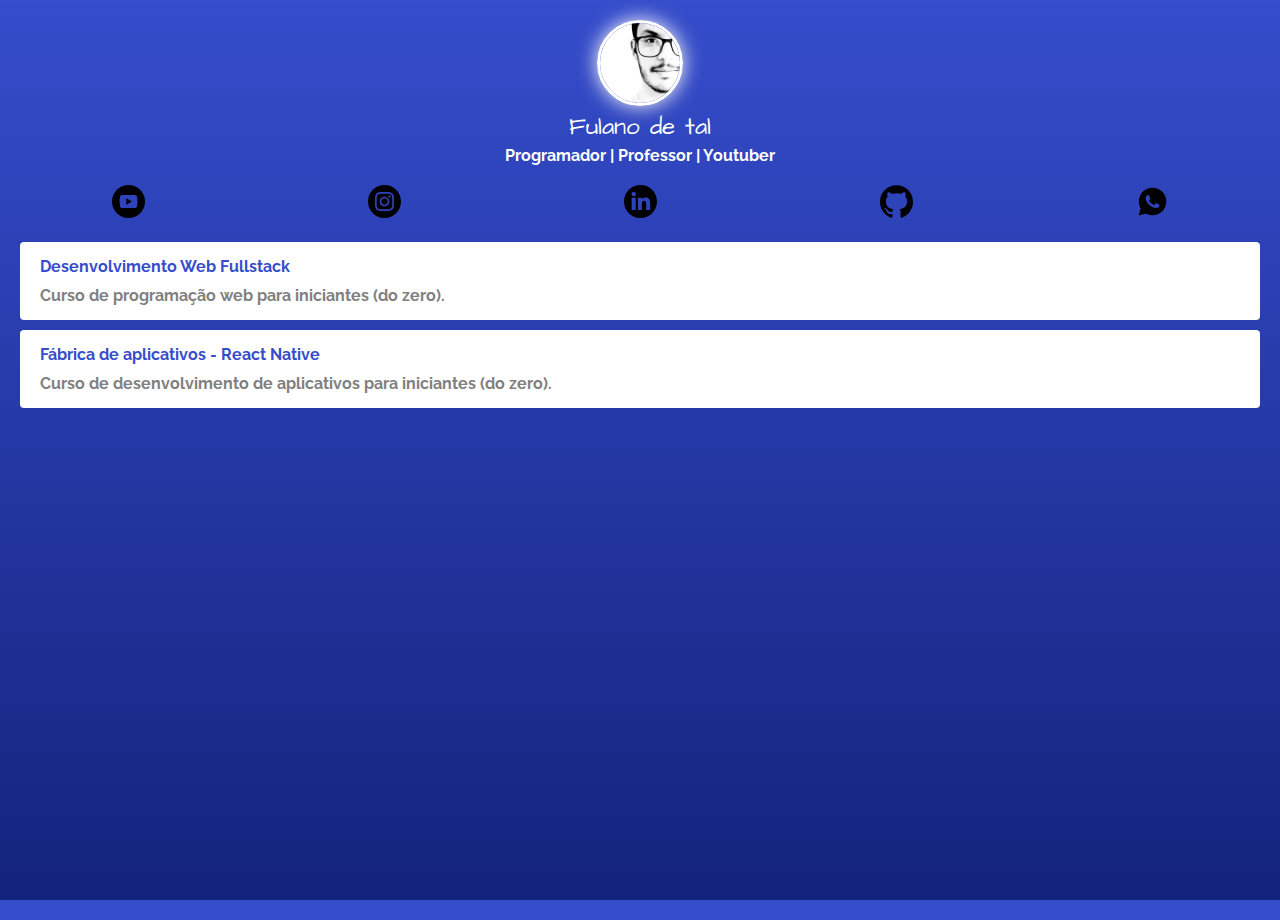
<file: 3 - LINKTREE/index.html>
<!DOCTYPE html>
<html lang="en">
<head>
    <meta charset="UTF-8">
    <meta http-equiv="X-UA-Compatible" content="IE=edge">
    <meta name="viewport" content="width=device-width, initial-scale=1.0">
    <title>Linktree</title>

    <link rel="preconnect" href="https://fonts.googleapis.com">
    <link rel="preconnect" href="https://fonts.gstatic.com" crossorigin>
    <link href="https://fonts.googleapis.com/css2?family=Architects+Daughter&family=Raleway&display=swap" rel="stylesheet">
    <link rel="stylesheet" href="css/style.css">
</head>
<body>
    
    <div class="profile">
        <img src="img/thiago.jpg" alt="Thiago" class="avatar">
        <h1>Fulano de tal</h1>
        <h2> Programador | Professor | Youtuber</h2>
    </div>

    <ul class="social">
        <li>
            <a href="https://www.youtube.com/" target="_blank">
                <img src="img/youtube.png" alt="Youtube">
            </a>
        </li>
        <li>
            <a href="https://www.instagram.com" target="_blank">
                <img src="img/insta.svg" alt="Instagram">
            </a>
        </li>
        <li>
            <a href="https://www.linkedin.com" target="_blank">
                <img src="img/linkedin.svg" alt="Linkedin">
            </a>
        </li>
        <li>
            <a href="https://www.github.com" target="_blank">
                <img src="img/github.svg" alt="Github">
            </a>
        </li>
        <li>
            <a href="https://wa.me/5542998748352" target="_blank">
                <img src="img/whatsapp.png" alt="Whatsapp">
            </a>
        </li>
    </ul>

    <ul class="links-list">
        <li>
            <a href="">
                Desenvolvimento Web Fullstack
                <span>Curso de programação web para iniciantes (do zero).</span>
            </a>
        </li>
        <li>
            <a href="">
                Fábrica de aplicativos - React Native
                <span>Curso de desenvolvimento de aplicativos para iniciantes (do zero).</span>
            </a>
        </li>
    </ul>

</body>
</html>
</file>
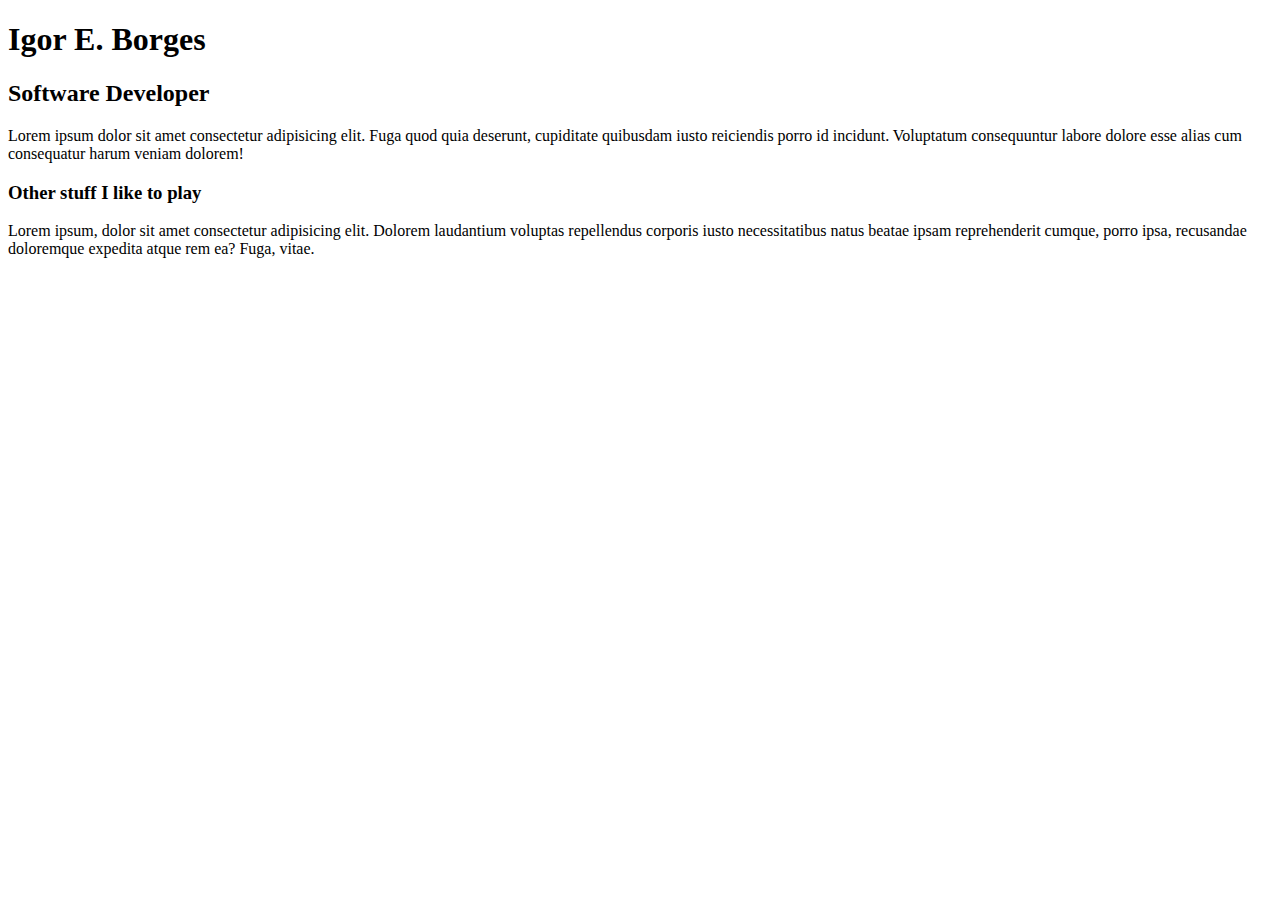
<file: 1 - HTML/4/index.html>
<!DOCTYPE html>
<html lang="pt">
<head>
    <meta charset="UTF-8">
    <meta http-equiv="X-UA-Compatible" content="IE=edge">
    <meta name="viewport" content="width=device-width, initial-scale=1.0">
    <title>Igor E. Borges</title>
</head>
<body>
    
    <h1>Igor E. Borges</h1>
    <h2> Software Developer</h2>
    <p>
        Lorem ipsum dolor sit amet consectetur adipisicing elit. Fuga quod quia deserunt, cupiditate quibusdam iusto reiciendis porro id incidunt. Voluptatum consequuntur labore dolore esse alias cum consequatur harum veniam dolorem!
    </p>

    <h3>Other stuff I like to play</h3>
    <p>
        Lorem ipsum, dolor sit amet consectetur adipisicing elit. Dolorem laudantium voluptas repellendus corporis iusto necessitatibus natus beatae ipsam reprehenderit cumque, porro ipsa, recusandae doloremque expedita atque rem ea? Fuga, vitae.
    </p>
    
</body>
</html>
</file>
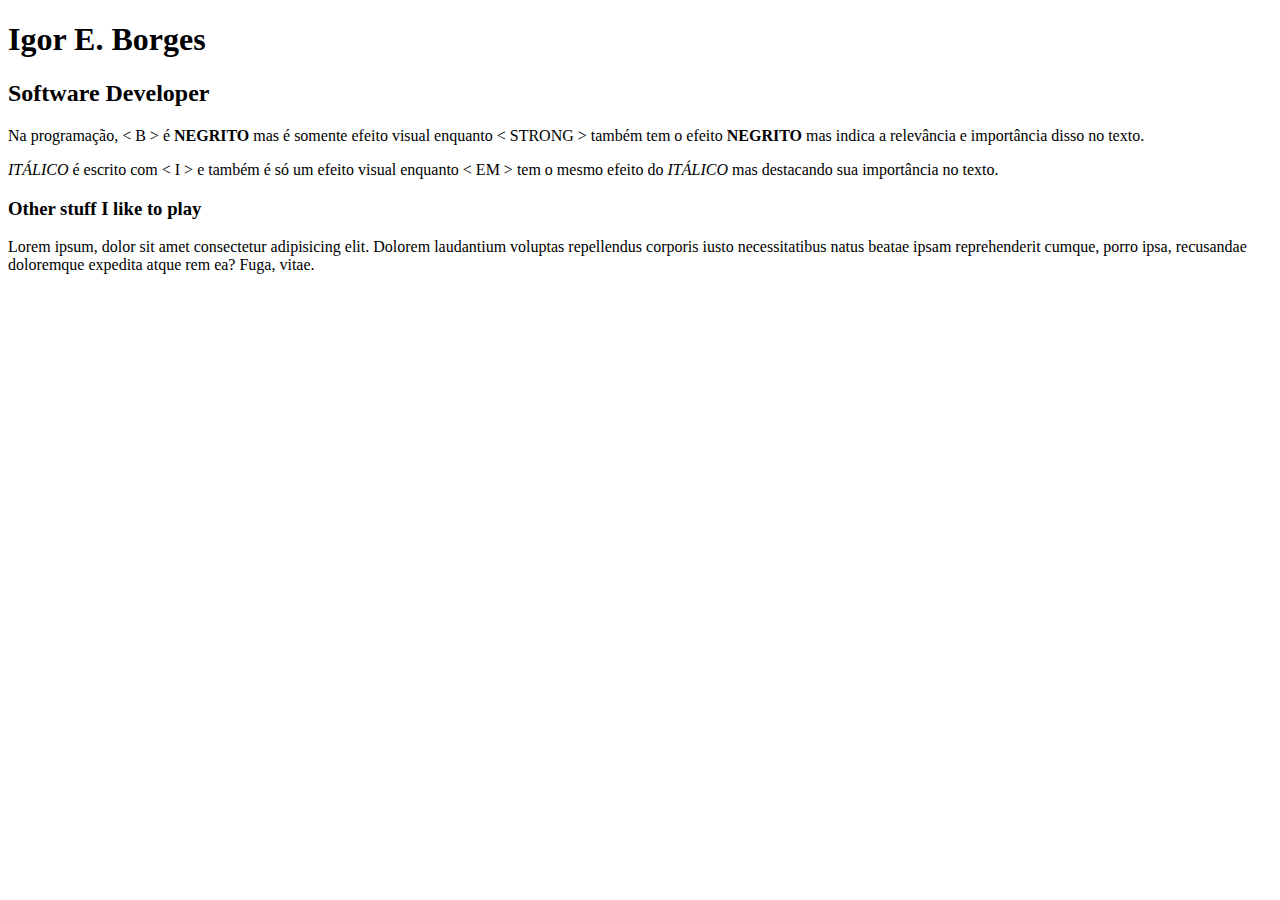
<file: 1 - HTML/5/index.html>
<!DOCTYPE html>
<html lang="pt">
<head>
    <meta charset="UTF-8">
    <meta http-equiv="X-UA-Compatible" content="IE=edge">
    <meta name="viewport" content="width=device-width, initial-scale=1.0">
    <title>Igor E. Borges</title>
</head>
<body>
    
    <h1>Igor E. Borges</h1>
    <h2> Software Developer</h2>
    <p>
       Na programação, < B > é <b>NEGRITO</b> mas é somente efeito visual enquanto  < STRONG > também tem o efeito <strong>NEGRITO</strong> mas indica a relevância e importância disso no texto. 
    </p>
    <p>
        <i>ITÁLICO</i> é escrito com < I > e também é só um efeito visual enquanto < EM > tem o mesmo efeito do <em>ITÁLICO</em> mas destacando sua importância no texto.
    </p>

    <h3>Other stuff I like to play</h3>
    <p>
        Lorem ipsum, dolor sit amet consectetur adipisicing elit. Dolorem laudantium voluptas repellendus corporis iusto necessitatibus natus beatae ipsam reprehenderit cumque, porro ipsa, recusandae doloremque expedita atque rem ea? Fuga, vitae.
    </p>
    
</body>
</html>
</file>
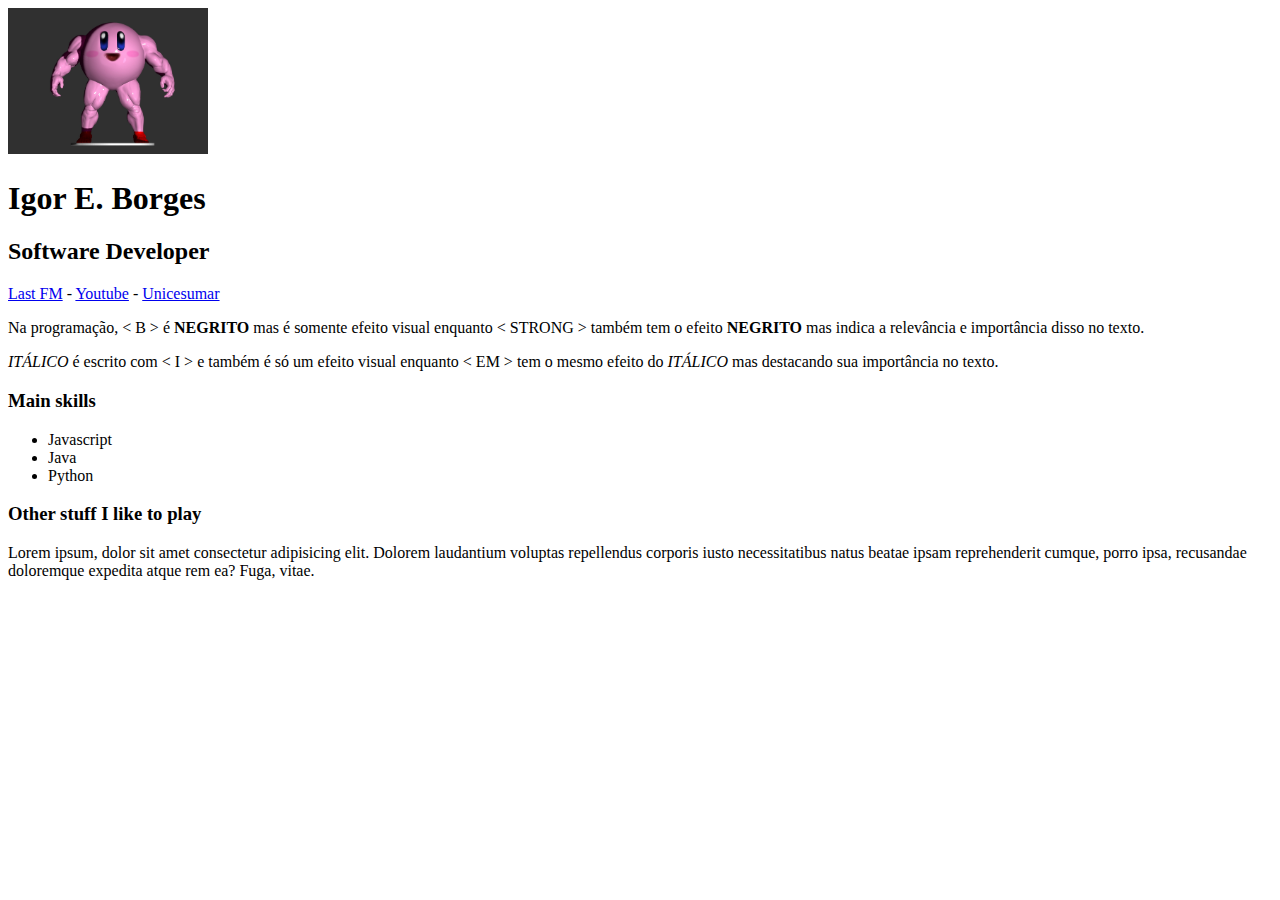
<file: 1 - HTML/6/index.html>
<!DOCTYPE html>
<html lang="pt">
<head>
    <meta charset="UTF-8">
    <meta http-equiv="X-UA-Compatible" content="IE=edge">
    <meta name="viewport" content="width=device-width, initial-scale=1.0">
    <title>Igor E. Borges</title>
</head>
<body>

    <img src="igor.jpg" width="200" alt="Foto: Igor E. Borges">
    
    <h1>Igor E. Borges</h1>
    <h2> Software Developer</h2>

    <a href="http://www.last.fm/pt/user/in7fatuated" target="_blank"> Last FM</a>
    -
    <a href="http://www.youtube.com/igormetroid" target="_blank"> Youtube</a>
    -
    <a href="http://www.unicesumar.edu.br/" target="_blank"> Unicesumar</a>

    <p>
       Na programação, < B > é <b>NEGRITO</b> mas é somente efeito visual enquanto  < STRONG > também tem o efeito <strong>NEGRITO</strong> mas indica a relevância e importância disso no texto. 
    </p>
    <p>
        <i>ITÁLICO</i> é escrito com < I > e também é só um efeito visual enquanto < EM > tem o mesmo efeito do <em>ITÁLICO</em> mas destacando sua importância no texto.
    </p>

    <h3>Main skills</h3>
    <ul>
        <li>Javascript</li>
        <li>Java</li>
        <li>Python</li>
    </ul>

    <h3>Other stuff I like to play</h3>
    <p>
        Lorem ipsum, dolor sit amet consectetur adipisicing elit. Dolorem laudantium voluptas repellendus corporis iusto necessitatibus natus beatae ipsam reprehenderit cumque, porro ipsa, recusandae doloremque expedita atque rem ea? Fuga, vitae.
    </p>
    
</body>
</html>
</file>
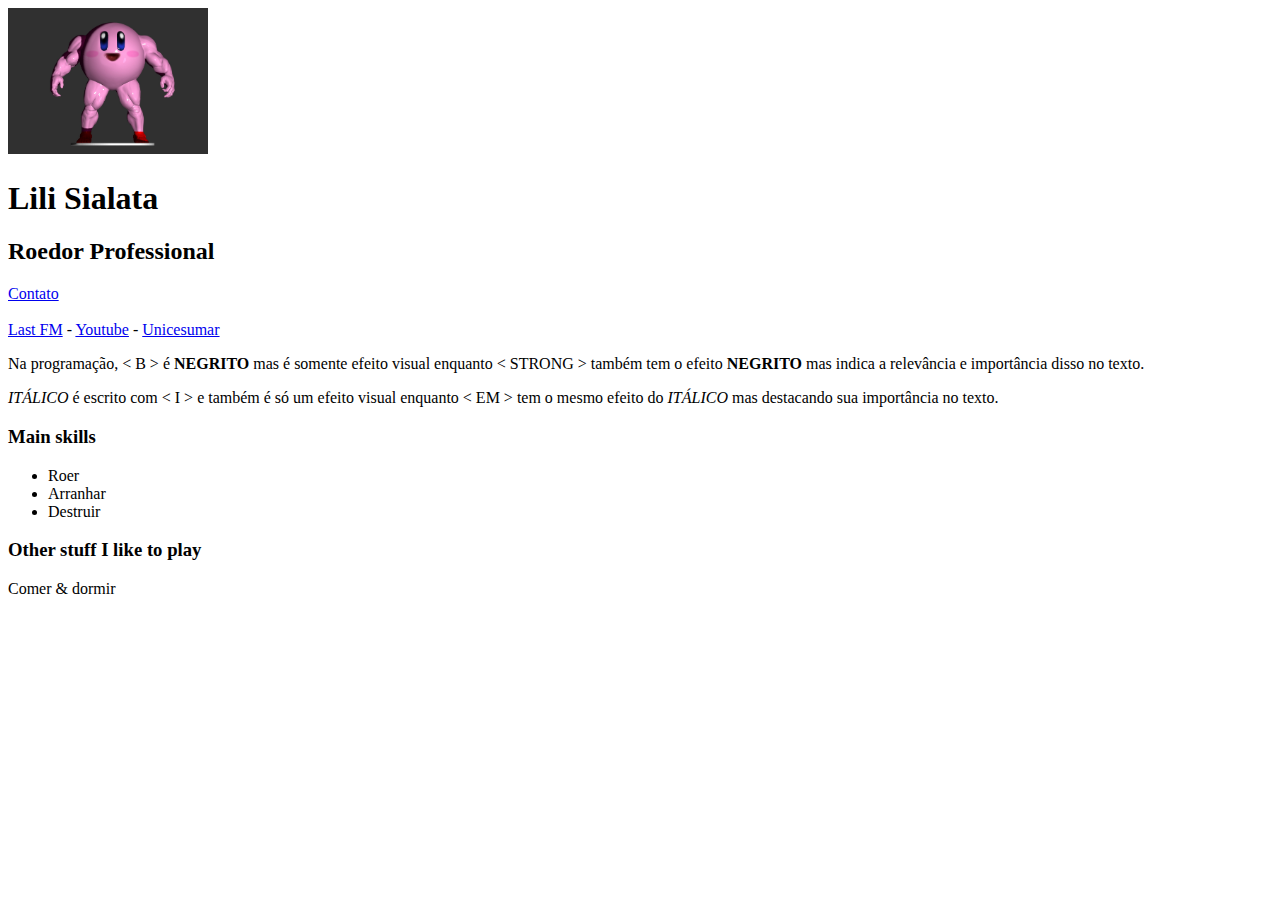
<file: 1 - HTML/7/index.html>
<!DOCTYPE html>
<html lang="pt">
<head>
    <meta charset="UTF-8">
    <meta http-equiv="X-UA-Compatible" content="IE=edge">
    <meta name="viewport" content="width=device-width, initial-scale=1.0">
    <title>Lili Sialata</title>
</head>
<body>

    <img src="igor.jpg" width="200" alt="Foto: Igor E. Borges">
    
    <h1>Lili Sialata</h1>
    <h2>Roedor Professional</h2>

    <a href="contato.html">Contato</a>

    <br><br>

    <a href="http://www.last.fm/pt/user/in7fatuated" target="_blank"> Last FM</a>
    -
    <a href="http://www.youtube.com/igormetroid" target="_blank"> Youtube</a>
    -
    <a href="http://www.unicesumar.edu.br/" target="_blank"> Unicesumar</a>

    <p>
       Na programação, < B > é <b>NEGRITO</b> mas é somente efeito visual enquanto  < STRONG > também tem o efeito <strong>NEGRITO</strong> mas indica a relevância e importância disso no texto. 
    </p>
    <p>
        <i>ITÁLICO</i> é escrito com < I > e também é só um efeito visual enquanto < EM > tem o mesmo efeito do <em>ITÁLICO</em> mas destacando sua importância no texto.
    </p>

    <h3>Main skills</h3>
    <ul>
        <li>Roer</li>
        <li>Arranhar</li>
        <li>Destruir</li>
    </ul>

    <h3>Other stuff I like to play</h3>
    <p>
        Comer & dormir
    </p>
    
</body>
</html>
</file>
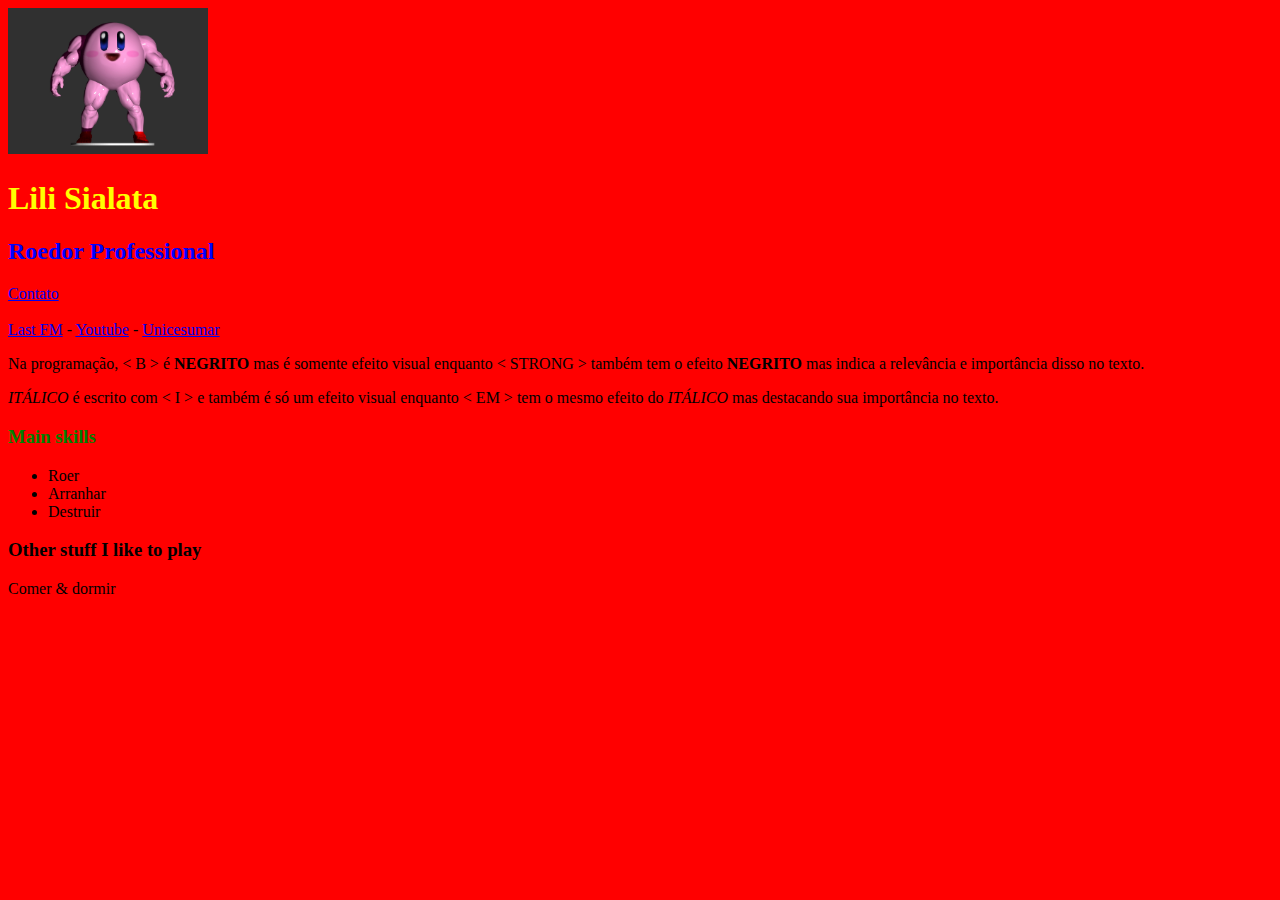
<file: 2 - CSS/1/index.html>
<!DOCTYPE html>
<html lang="pt">
<head>
    <meta charset="UTF-8">
    <meta http-equiv="X-UA-Compatible" content="IE=edge">
    <meta name="viewport" content="width=device-width, initial-scale=1.0">
    <title>Lili Sialata</title>

    <link rel="stylesheet" href="style.css">
</head>
<body>

    <img src="igor.jpg" alt="Foto: Igor E. Borges" class="photo">
    
    <h1 id="titulo-principal">Lili Sialata</h1>
    <h2>Roedor Professional</h2>

    <a href="contato.html">Contato</a>

    <br><br>

    <a href="http://www.last.fm/pt/user/in7fatuated" target="_blank"> Last FM</a>
    -
    <a href="http://www.youtube.com/igormetroid" target="_blank"> Youtube</a>
    -
    <a href="http://www.unicesumar.edu.br/" target="_blank"> Unicesumar</a>

    <p>
       Na programação, < B > é <b>NEGRITO</b> mas é somente efeito visual enquanto  < STRONG > também tem o efeito <strong>NEGRITO</strong> mas indica a relevância e importância disso no texto. 
    </p>
    <p>
        <i>ITÁLICO</i> é escrito com < I > e também é só um efeito visual enquanto < EM > tem o mesmo efeito do <em>ITÁLICO</em> mas destacando sua importância no texto.
    </p>

    <h3 class="verde">Main skills</h3>
    <ul>
        <li>Roer</li>
        <li>Arranhar</li>
        <li>Destruir</li>
    </ul>

    <h3>Other stuff I like to play</h3>
    <p>
        Comer & dormir
    </p>
    
</body>
</html>
</file>
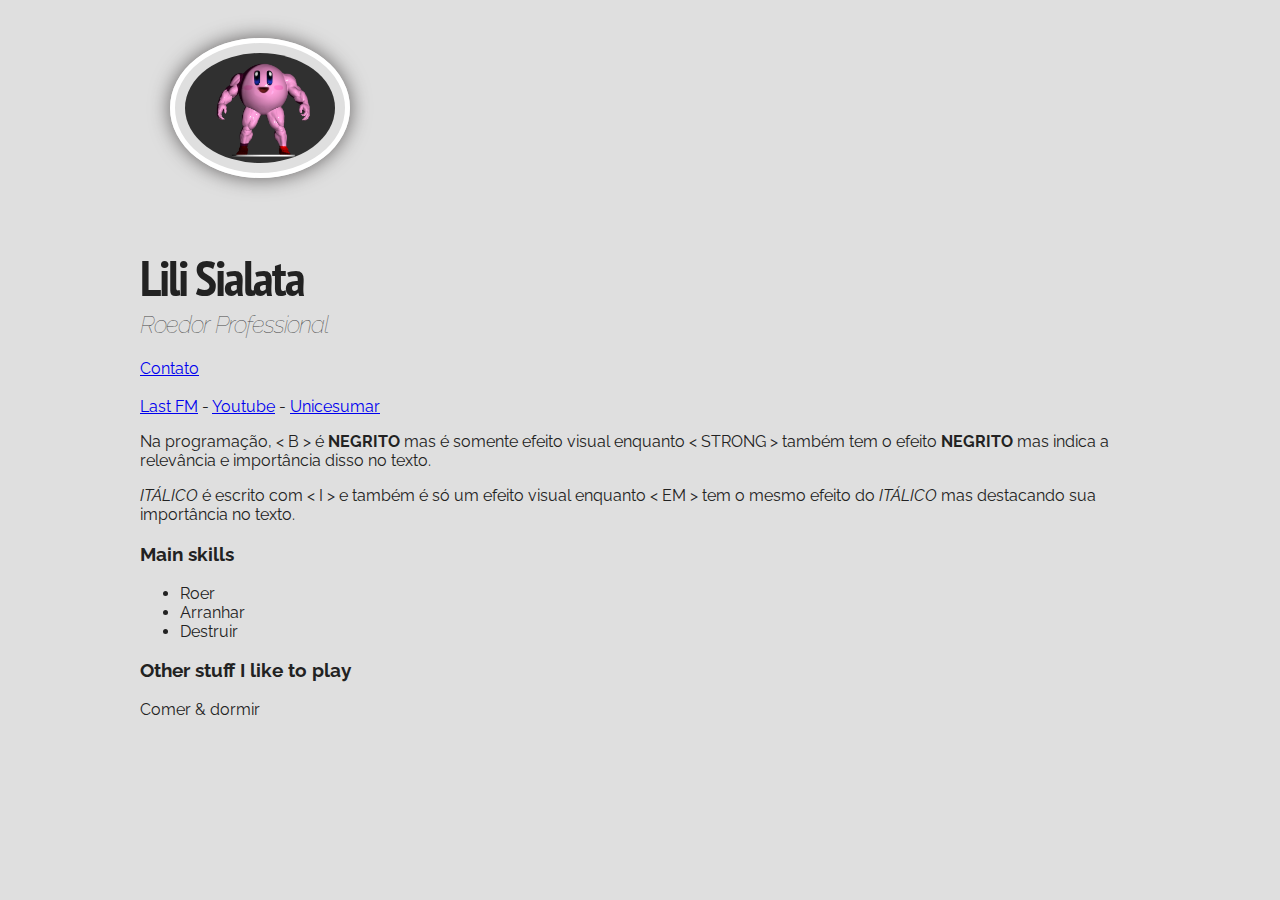
<file: 2 - CSS/10/index.html>
<!DOCTYPE html>
<html lang="pt">
<head>
    <meta charset="UTF-8">
    <meta http-equiv="X-UA-Compatible" content="IE=edge">
    <meta name="viewport" content="width=device-width, initial-scale=1.0">
    <title>Lili Sialata</title>

    <link rel="preconnect" href="https://fonts.googleapis.com">
    <link rel="preconnect" href="https://fonts.gstatic.com" crossorigin>
    <link href="https://fonts.googleapis.com/css2?family=PT+Sans+Narrow:wght@700&family=Raleway&display=swap" rel="stylesheet">
    <link rel="stylesheet" href="style.css">
</head>
<body>

    <div class="container">

        <img src="lili.jpg" alt="Foto: Igor E. Borges" class="photo">
        
        <h1>Lili Sialata</h1>
        <h2>Roedor Professional</h2>

        <a href="contato.html">Contato</a>

        <br><br>

        <a href="http://www.last.fm/pt/user/in7fatuated" target="_blank"> Last FM</a>
        -
        <a href="http://www.youtube.com/igormetroid" target="_blank"> Youtube</a>
        -
        <a href="http://www.unicesumar.edu.br/" target="_blank"> Unicesumar</a>

        <p>
        Na programação, < B > é <b>NEGRITO</b> mas é somente efeito visual enquanto  < STRONG > também tem o efeito <strong>NEGRITO</strong> mas indica a relevância e importância disso no texto. 
        </p>
        <p>
            <i>ITÁLICO</i> é escrito com < I > e também é só um efeito visual enquanto < EM > tem o mesmo efeito do <em>ITÁLICO</em> mas destacando sua importância no texto.
        </p>

        <h3 class="verde">Main skills</h3>
        <ul>
            <li>Roer</li>
            <li>Arranhar</li>
            <li>Destruir</li>
        </ul>

        <h3>Other stuff I like to play</h3>
        <p>
            Comer & dormir
        </p>
    </div>   
</body>
</html>
</file>
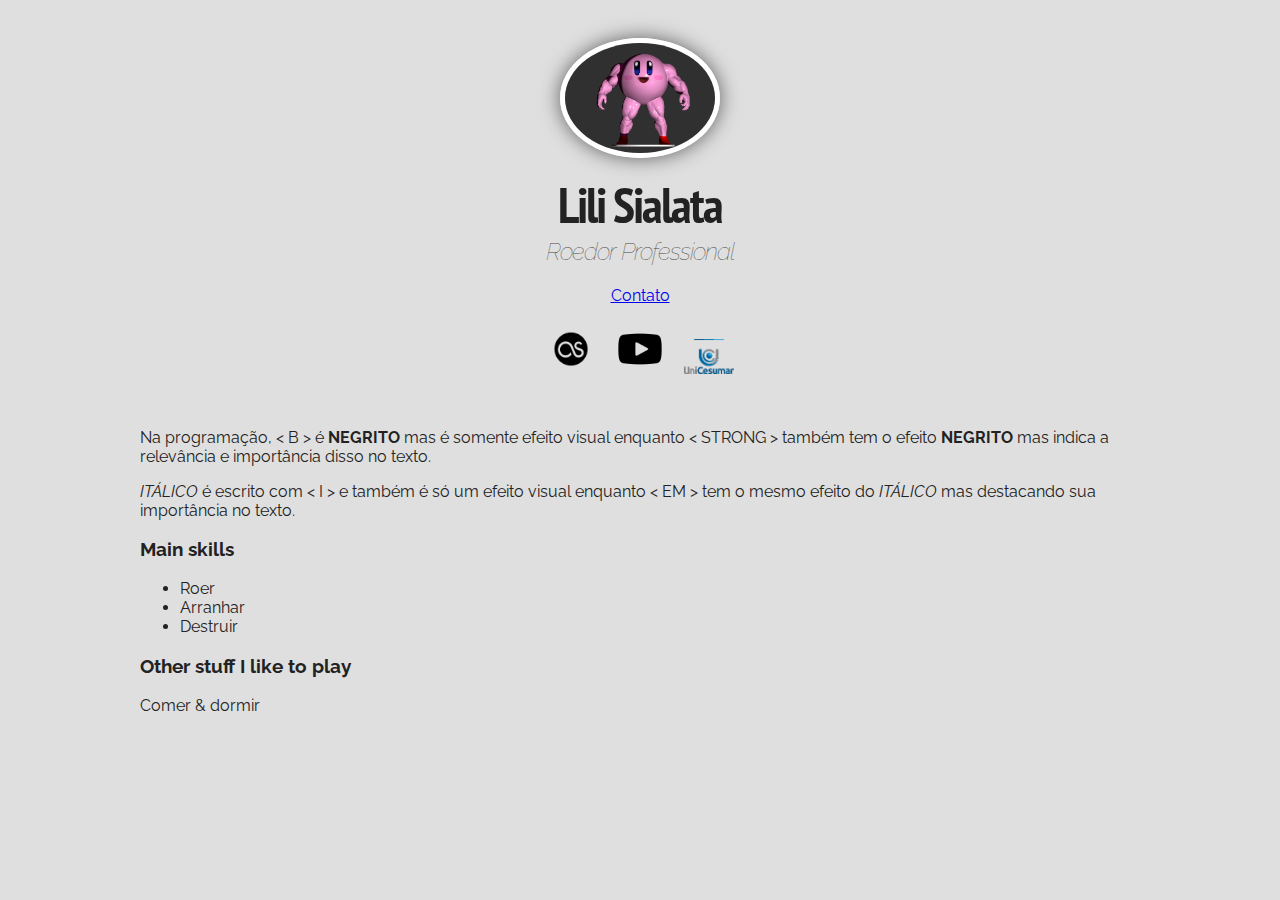
<file: 2 - CSS/11/index.html>
<!DOCTYPE html>
<html lang="pt">
<head>
    <meta charset="UTF-8">
    <meta http-equiv="X-UA-Compatible" content="IE=edge">
    <meta name="viewport" content="width=device-width, initial-scale=1.0">
    <title>Lili Sialata</title>

    <link rel="preconnect" href="https://fonts.googleapis.com">
    <link rel="preconnect" href="https://fonts.gstatic.com" crossorigin>
    <link href="https://fonts.googleapis.com/css2?family=PT+Sans+Narrow:wght@700&family=Raleway&display=swap" rel="stylesheet">
    <link rel="stylesheet" href="style.css">
</head>
<body>

    <div class="container">
        <div class="profile">
            <img src="lili.jpg" alt="Foto: Igor E. Borges" class="photo">
            
            <h1>Lili Sialata</h1>
            <h2>Roedor Professional</h2>

            <a href="contato.html">Contato</a>

            <br><br>

            <a href="http://www.last.fm/pt/user/in7fatuated" target="_blank" class="social-links">
                <img src="icones/last-logo.png" alt="LasfFM" class="social-icons">       
            </a>
            <a href="http://www.youtube.com/igormetroid" target="_blank" class="social-links"> 
                <img src="icones/youtube-logo.png" alt="Youtube" class="social-icons youtube-space">
            </a>
            <a href="http://www.unicesumar.edu.br/" target="_blank" class="social-links"> 
                <img src="icones/unicesumar-logo.png" alt="Unicesumar" class="social-icons">
            </a>
        </div>

        <p>
        Na programação, < B > é <b>NEGRITO</b> mas é somente efeito visual enquanto  < STRONG > também tem o efeito <strong>NEGRITO</strong> mas indica a relevância e importância disso no texto. 
        </p>
        <p>
            <i>ITÁLICO</i> é escrito com < I > e também é só um efeito visual enquanto < EM > tem o mesmo efeito do <em>ITÁLICO</em> mas destacando sua importância no texto.
        </p>

        <h3 class="verde">Main skills</h3>
        <ul>
            <li>Roer</li>
            <li>Arranhar</li>
            <li>Destruir</li>
        </ul>

        <h3>Other stuff I like to play</h3>
        <p>
            Comer & dormir
        </p>
    </div>   
</body>
</html>
</file>
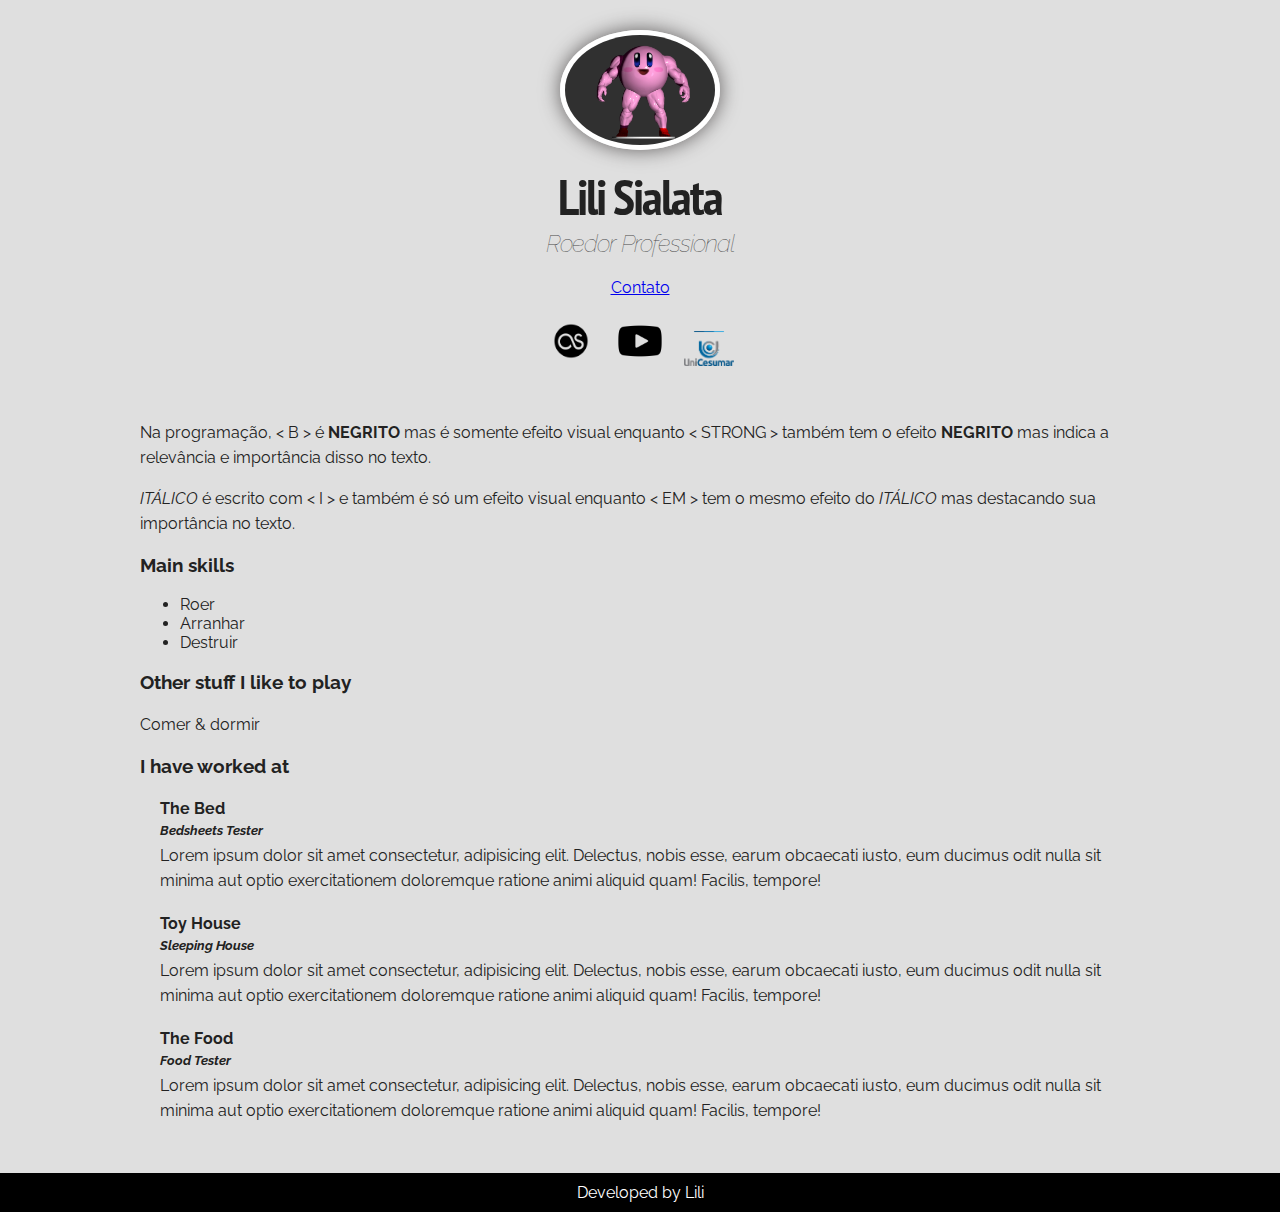
<file: 2 - CSS/12/index.html>
<!DOCTYPE html>
<html lang="pt">
<head>
    <meta charset="UTF-8">
    <meta http-equiv="X-UA-Compatible" content="IE=edge">
    <meta name="viewport" content="width=device-width, initial-scale=1.0">
    <title>Lili Sialata</title>

    <link rel="preconnect" href="https://fonts.googleapis.com">
    <link rel="preconnect" href="https://fonts.gstatic.com" crossorigin>
    <link href="https://fonts.googleapis.com/css2?family=PT+Sans+Narrow:wght@700&family=Raleway&display=swap" rel="stylesheet">
    <link rel="stylesheet" href="style.css">
</head>
<body>

    <div class="container">
        <div class="profile">
            <img src="lili.jpg" alt="Foto: Igor E. Borges" class="photo">
            
            <h1>Lili Sialata</h1>
            <h2>Roedor Professional</h2>

            <a href="contato.html">Contato</a>

            <br><br>

            <a href="http://www.last.fm/pt/user/in7fatuated" target="_blank" class="social-links">
                <img src="icones/last-logo.png" alt="LasfFM" class="social-icons">       
            </a>
            <a href="http://www.youtube.com/igormetroid" target="_blank" class="social-links"> 
                <img src="icones/youtube-logo.png" alt="Youtube" class="social-icons youtube-space">
            </a>
            <a href="http://www.unicesumar.edu.br/" target="_blank" class="social-links"> 
                <img src="icones/unicesumar-logo.png" alt="Unicesumar" class="social-icons">
            </a>
        </div>

        <p>
        Na programação, < B > é <b>NEGRITO</b> mas é somente efeito visual enquanto  < STRONG > também tem o efeito <strong>NEGRITO</strong> mas indica a relevância e importância disso no texto. 
        </p>
        <p>
            <i>ITÁLICO</i> é escrito com < I > e também é só um efeito visual enquanto < EM > tem o mesmo efeito do <em>ITÁLICO</em> mas destacando sua importância no texto.
        </p>

        <h3 class="verde">Main skills</h3>
        <ul>
            <li>Roer</li>
            <li>Arranhar</li>
            <li>Destruir</li>
        </ul>

        <h3>Other stuff I like to play</h3>
        <p>
            Comer & dormir
        </p>

        <h3>I have worked at</h3>
        <ul class="job-list">
            <li>
                <h4>The Bed</h4>
                <h5>Bedsheets Tester</h5>
                <p>
                    Lorem ipsum dolor sit amet consectetur, adipisicing elit. Delectus, nobis esse, earum obcaecati iusto, eum ducimus odit nulla sit minima aut optio exercitationem doloremque ratione animi aliquid quam! Facilis, tempore!
                </p>
            </li>
            <li>
                <h4>Toy House</h4>
                <h5>Sleeping House</h5>
                <p>
                    Lorem ipsum dolor sit amet consectetur, adipisicing elit. Delectus, nobis esse, earum obcaecati iusto, eum ducimus odit nulla sit minima aut optio exercitationem doloremque ratione animi aliquid quam! Facilis, tempore!
                </p>
            </li>
            <li>
                <h4>The Food</h4>
                <h5>Food Tester</h5>
                <p>
                    Lorem ipsum dolor sit amet consectetur, adipisicing elit. Delectus, nobis esse, earum obcaecati iusto, eum ducimus odit nulla sit minima aut optio exercitationem doloremque ratione animi aliquid quam! Facilis, tempore!
                </p>
            </li>
        </ul>
    </div>  
    
    <div class="footer">
        Developed by Lili
    </div>
</body>
</html>
</file>
<file: 3 - LINKTREE/css/style.css>
* {
    margin: 0;
    padding: 0;
}

html, body {
    height: 100%;
}

body {
    background: rgb(54,77,204);
    background: linear-gradient(180deg, rgba(54,77,204,1) 0%, rgba(19,35,124,1) 100%);
    color: white;
    font-family: 'Raleway', sans-serif;
}

.avatar {
    width: 80px;
    border-radius: 50px;
    border: 3px solid white;
    box-shadow: 0 0 20px white;
}

h1 {
    font-family: 'Architects Daughter', cursive;
    font-weight: 100;
    font-size: 24px;
    margin-bottom: 2px;
}

h2 {
    font-size: 16px;
}

.profile {
    text-align: center;
    margin-top: 20px;
}

.social {
    display: flex;
    justify-content: space-around;
    list-style: none;
    margin: 20px 0;
}

.social img {
    width: 33px;
}

.links-list{
    list-style: none;
}

.links-list li a {
    background-color: white;
    padding: 15px 20px;
    display: block;
    border-radius: 4px;
    text-decoration: none;
    color: rgb(54,77,204);
    font-weight: bold;
}

.links-list li {
    margin: 10px 20px;
}

.links-list li a span{
    color: gray;
    display: block;
    margin-top: 10px;
}
</file>
<file: 2 - CSS/1/style.css>
body {
    background: red;
}

.verde {
    color: green;
}

h2 {
    color:blue;
}

.photo {
    width: 200px;
}

#titulo-principal {
    color: yellow;
}
</file>
<file: 2 - CSS/10/style.css>
body {
    background: #dfdfdf;
    font-family: 'Raleway', sans-serif;
    color: #222222;
}

.container {
    width: 1000px;
    margin: 0 auto;
}

.photo {
    width: 150px;
    border: 5px solid #FFFFFF; /*shorthand*/
    border-radius: 50% 50% 50% 50%;
    margin: 30px;
    padding: 10px;
    box-shadow: 0px 0px 20px rgb(97, 94, 94);
}

h1 {
    margin-bottom: 0;
    letter-spacing: -2px;
    font-family: 'PT Sans Narrow', sans-serif;
    font-size: 50px;
}

h2 {
    margin-top: 0;
    font-style: italic;
    color: rgb(73, 73, 73);
    font-weight: 100;
    letter-spacing: -1px;
}
</file>
<file: 2 - CSS/11/style.css>
body {
    background: #dfdfdf;
    font-family: 'Raleway', sans-serif;
    color: #222222;
}

.container {
    width: 1000px;
    margin: 0 auto;
}

.profile {
    text-align: center;
    margin-bottom: 50px;
}

.photo {
    width: 150px;
    border: 5px solid #FFFFFF; /*shorthand*/
    border-radius: 50% 50% 50% 50%;
    margin: 30px 30px 0;
    box-shadow: 0px 0px 20px rgb(97, 94, 94);
}

h1 {
    margin-top: 10px;
    margin-bottom: 0;
    letter-spacing: -2px;
    font-family: 'PT Sans Narrow', sans-serif;
    font-size: 50px;
}

h2 {
    margin-top: 0;
    font-style: italic;
    color: rgb(73, 73, 73);
    font-weight: 100;
    letter-spacing: -1px;
}

.social-icons {
    width: 50px;
}

.social-links {
    text-decoration: none;
}

.youtube-space {
    margin: 0 15px;
}
</file>
<file: 2 - CSS/12/style.css>
body {
    background: #dfdfdf;
    font-family: 'Raleway', sans-serif;
    color: #222222;
    margin: 0;
}

.container {
    width: 1000px;
    margin: 0 auto;
}

.profile {
    text-align: center;
    margin-bottom: 50px;
}

.photo {
    width: 150px;
    border: 5px solid #FFFFFF; /*shorthand*/
    border-radius: 50% 50% 50% 50%;
    margin: 30px 30px 0;
    box-shadow: 0px 0px 20px rgb(97, 94, 94);
}

p {
    line-height: 25px;
    margin-top: 0;
}

h1 {
    margin-top: 10px;
    margin-bottom: 0;
    letter-spacing: -2px;
    font-family: 'PT Sans Narrow', sans-serif;
    font-size: 50px;
}

h2 {
    margin-top: 0;
    font-style: italic;
    color: rgb(73, 73, 73);
    font-weight: 100;
    letter-spacing: -1px;
}

h4 {
    margin-bottom: 5px;
}

h5 {
    margin-top: 0;
    margin-bottom: 5px;
    font-weight: 100px;
    font-style: italic;
}

.social-icons {
    width: 50px;
}

.social-links {
    text-decoration: none;
}

.youtube-space {
    margin: 0 15px;
}

.job-list {
    list-style: none;
    padding-left: 20px;
}

.footer {
    background-color: black;
    margin-top: 50px;
    color: white;
    text-align: center;
    padding: 10px 0;
}
</file>
